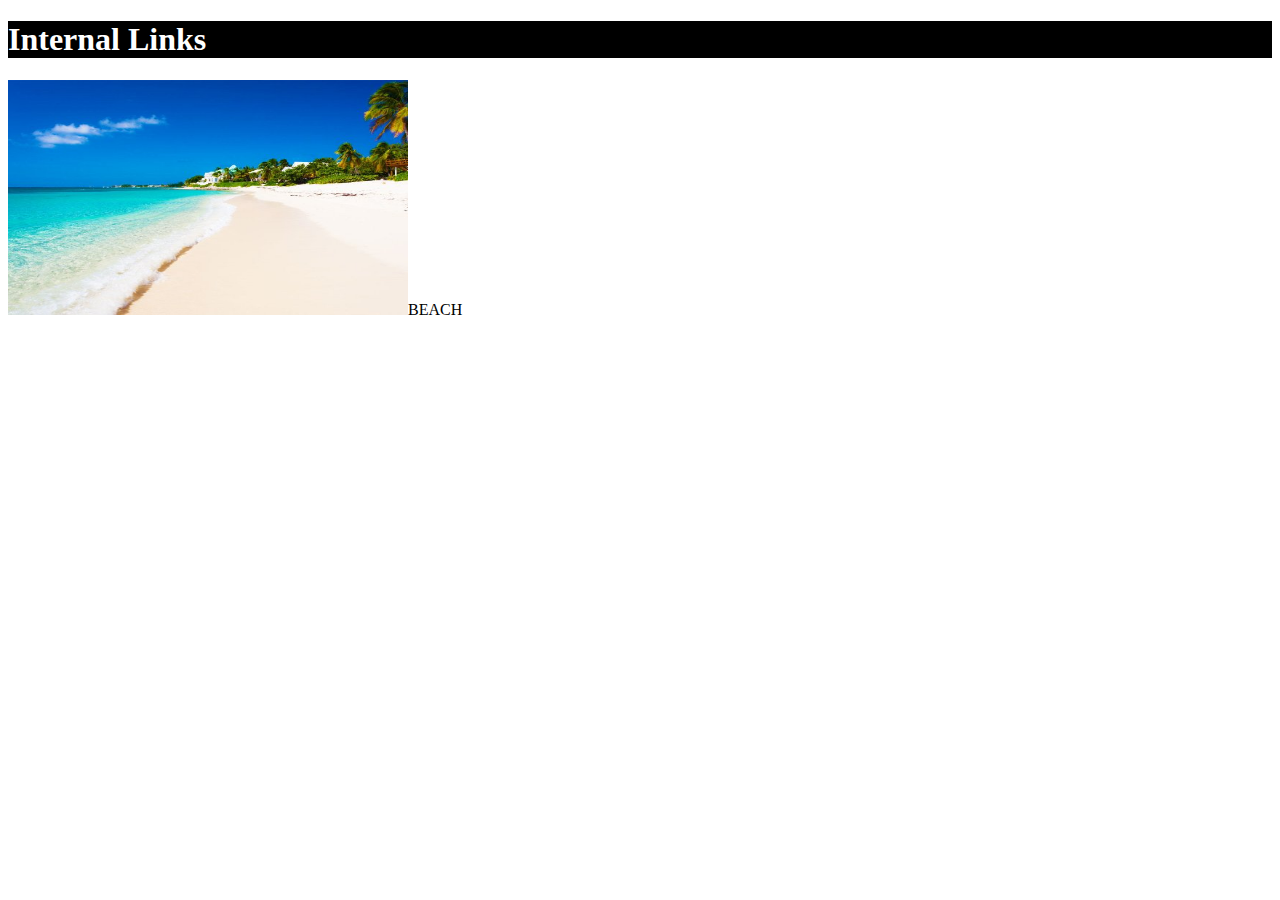
<file: HTML/index.html>
<!DOCTYPE html>
<html>

<head>
    <meta charset='utf-8'>
    <meta http-equiv='X-UA-Compatible' content='IE=edge'>
    <title>Heading Elements</title>
    <meta name='viewport' content='width=device-width, initial-scale=1'>
    <link rel='stylesheet' type='text/css' media='screen' href='main.css'>
    <script src='main.js'></script>
</head>

<body>
    <h1>Internal Links</h1>
    <p><img src="beach.jpg" width="400" height="235" alt="Picture of beach">BEACH</p>
</body>

</html>
</file>
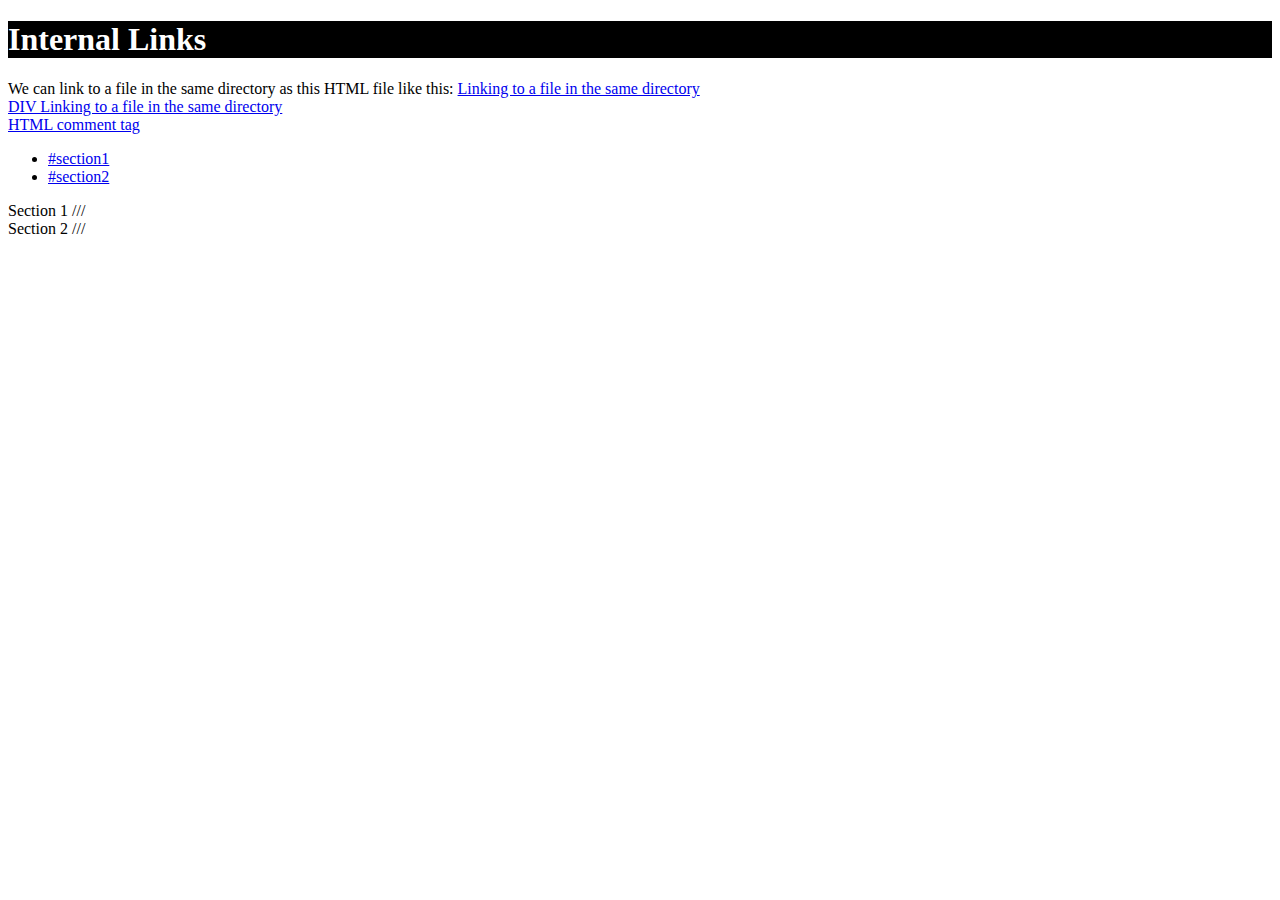
<file: HTML/links.html>
<!DOCTYPE html>
<html>

<head>
    <meta charset='utf-8'>
    <meta http-equiv='X-UA-Compatible' content='IE=edge'>
    <title>Heading Elements</title>
    <meta name='viewport' content='width=device-width, initial-scale=1'>
    <link rel='stylesheet' type='text/css' media='screen' href='main.css'>
    <script src='main.js'></script>
</head>

<body>
    <h1>Internal Links</h1>
    <section>
        We can link to a file in the same directory as this HTML file like this:
        <a href="same-directory.html" title="same dir link">Linking to a file in the same directory</a>

        <a href="same-directory.html" title="same dir link">
            <div> DIV Linking to a file in the same directory</div>
        </a>

        <a href="https://html.com/tags/comment-tag/" target="_black" title="Link to comment">HTML comment tag</a>
        <!--_black to open in new tab-->

        <ul>
            <li><a href="#section1">#section1</a></li>
            <li><a href="#section2">#section2</a></li>
        </ul>

        <section id="section1">Section 1 ///</section>
        <section id="section2">Section 2 ///</section>
    </section>
</body>

</html>
</file>
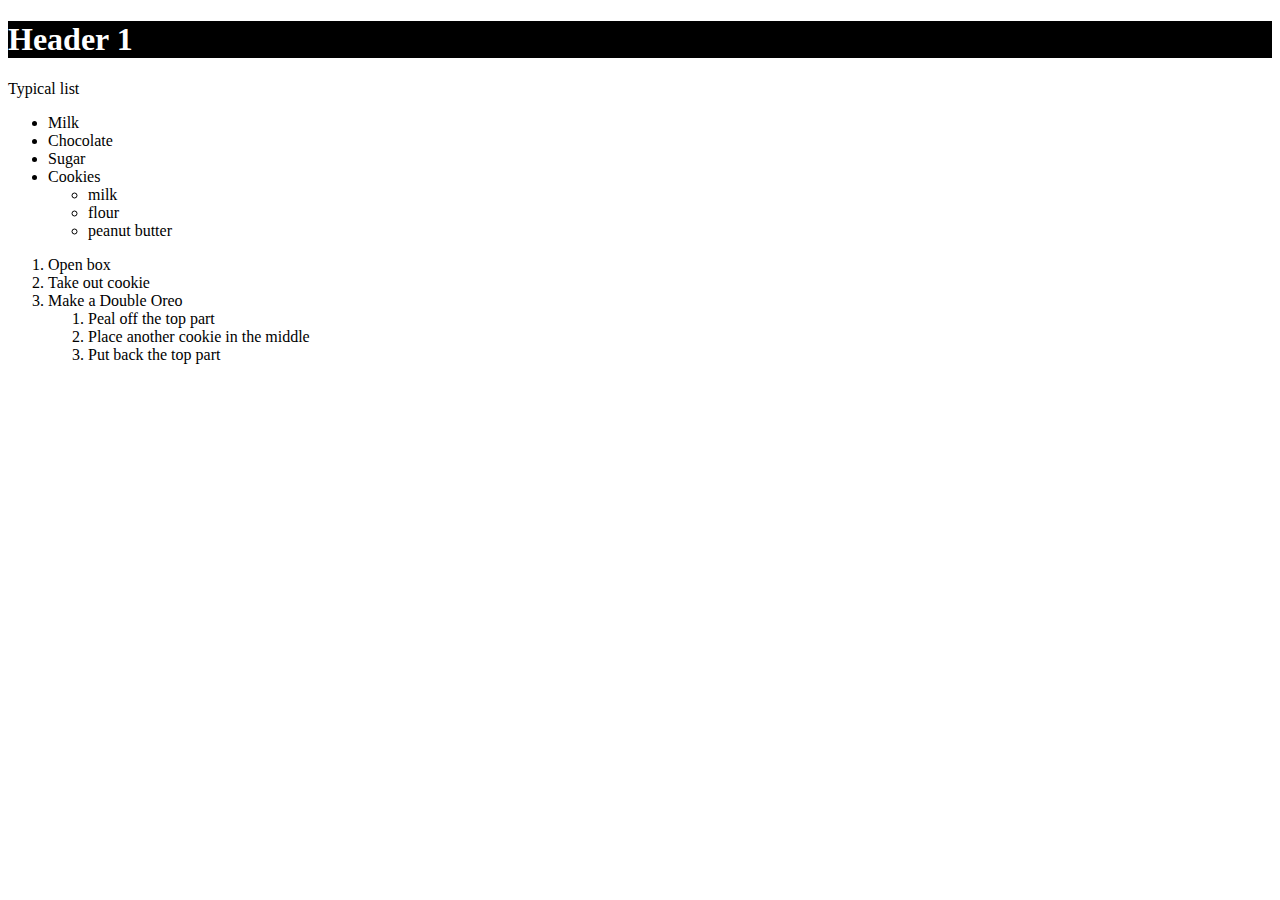
<file: HTML/lists.html>
<!DOCTYPE html>
<html>
<head>
    <meta charset='utf-8'>
    <meta http-equiv='X-UA-Compatible' content='IE=edge'>
    <title>Heading Elements</title>
    <meta name='viewport' content='width=device-width, initial-scale=1'>
    <link rel='stylesheet' type='text/css' media='screen' href='main.css'>
    <script src='main.js'></script>
</head>
<body>
    <!--unordered list-->
    <h1>Header 1</h1>
    <div>
        Typical list
        <ul>
            <li>Milk</li>
            <li>Chocolate</li>
            <li>Sugar</li>
            <li>Cookies
                <ul>
                    <li>milk</li>
                    <li>flour</li>
                    <li>peanut butter</li>
                </ul>
            </li>
        </ul>
    </div>
    <!--Ordered list-->
    <div>
        <ol>
            <li>Open box</li>
            <li>Take out cookie</li>
            <li>Make a Double Oreo
                <ol>
                    <li>Peal off the top part</li>
                    <li>Place another cookie in the middle</li>
                    <li>Put back the top part</li>
                </ol>
        </ol>
    </div>
</body>
</html>
</file>
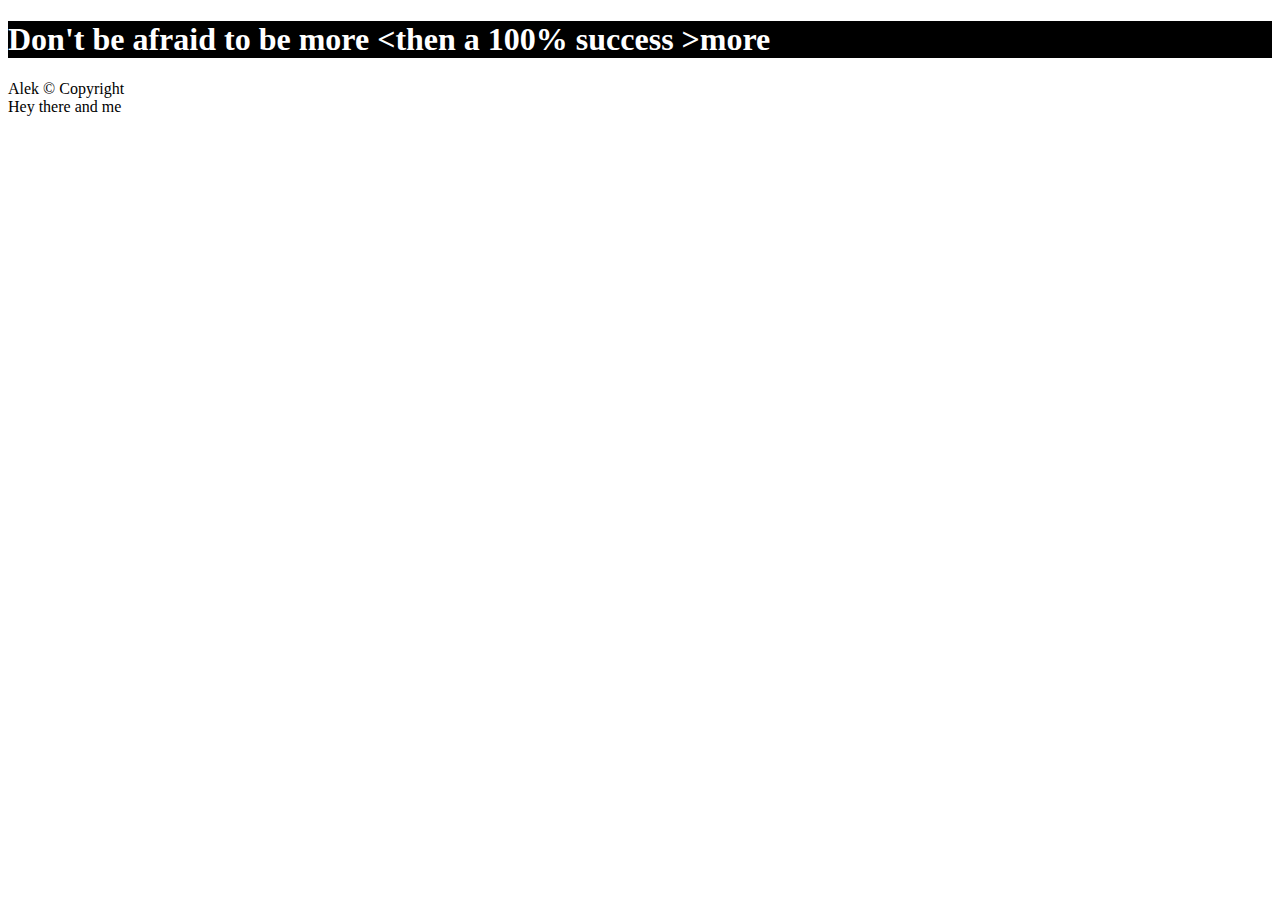
<file: HTML/special_characters.html>
<!DOCTYPE html>
<html>
<head>
    <meta charset='utf-8'>
    <meta http-equiv='X-UA-Compatible' content='IE=edge'>
    <title>Heading Elements</title>
    <meta name='viewport' content='width=device-width, initial-scale=1'>
    <link rel='stylesheet' type='text/css' media='screen' href='main.css'>
    <script src='main.js'></script>
</head>
<body>
    <h1>Don't be afraid to be more &lt;then a 100% success &gt;more</h1>
    <!--special characters-->
    <div>Alek &copy; Copyright</div>
    <!-- Copyright-->
    <div>Hey there&nbsp;and&nbsp;me</div>
    <!--No brake line-->
</body>
</html>
</file>
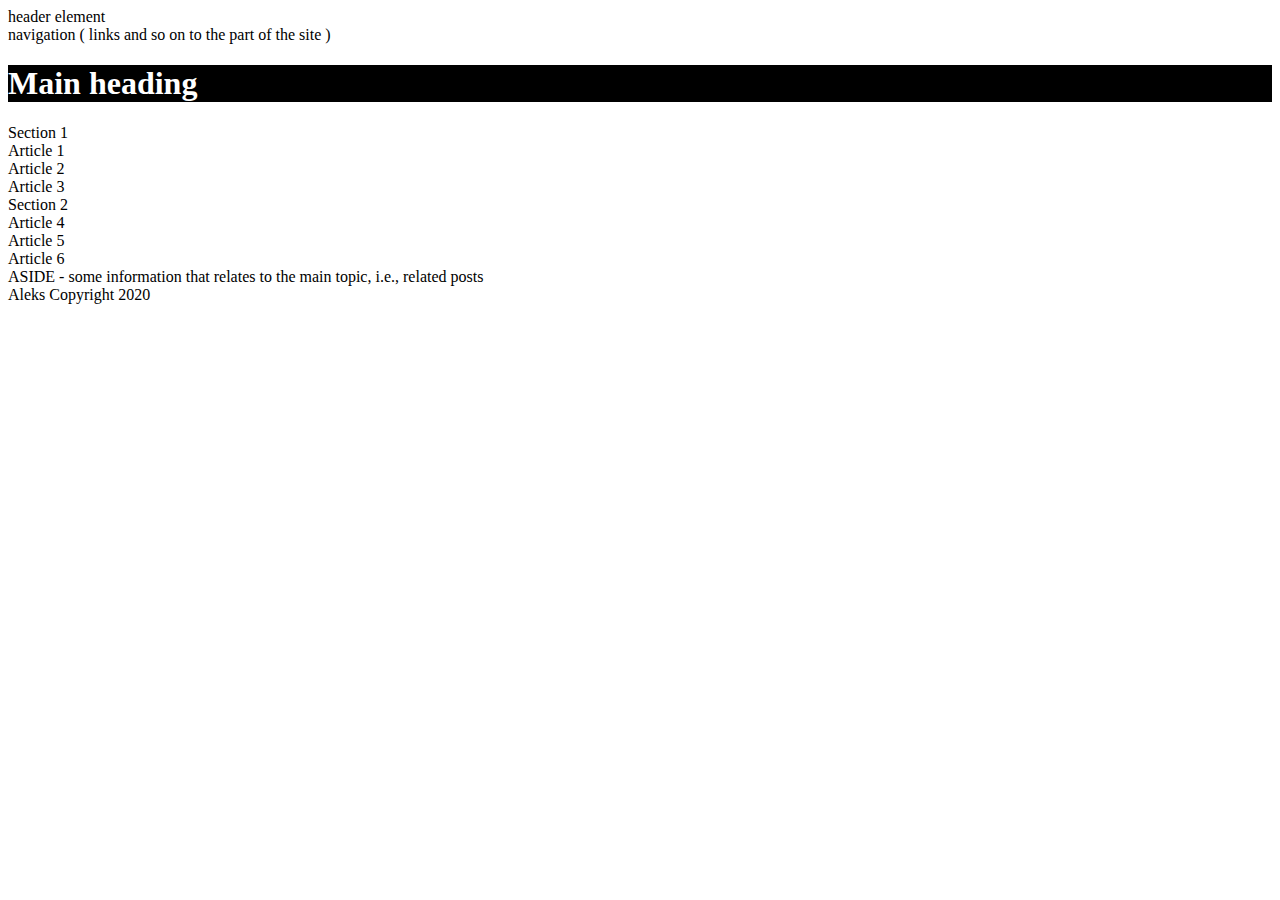
<file: HTML/structure.html>
<!DOCTYPE html>
<html>
<head>
    <meta charset='utf-8'>
    <meta http-equiv='X-UA-Compatible' content='IE=edge'>
    <title>Heading Elements</title>
    <meta name='viewport' content='width=device-width, initial-scale=1'>
    <link rel='stylesheet' type='text/css' media='screen' href='main.css'>
    <script src='main.js'></script>
</head>
<body>
    <header>header element
        <nav>navigation ( links and so on to the part of the site )</nav>
    </header>
    <h1>Main heading</h1>
    <section>
        Section 1
        <article>Article 1</article>
        <article>Article 2</article>
        <article>Article 3</article>
    </section>
    <section>
        Section 2
        <article>Article 4</article>
        <article>Article 5</article>
        <article>Article 6</article>
    </section>
    <aside>
        ASIDE - some information that relates to the main topic, i.e., related posts
    </aside>
    
    <footer>
        Aleks Copyright 2020
    </footer>
</body>
</html>
</file>
<file: HTML/main.css>
h1 {
    color: white;
    background-color: black;
}
</file>
